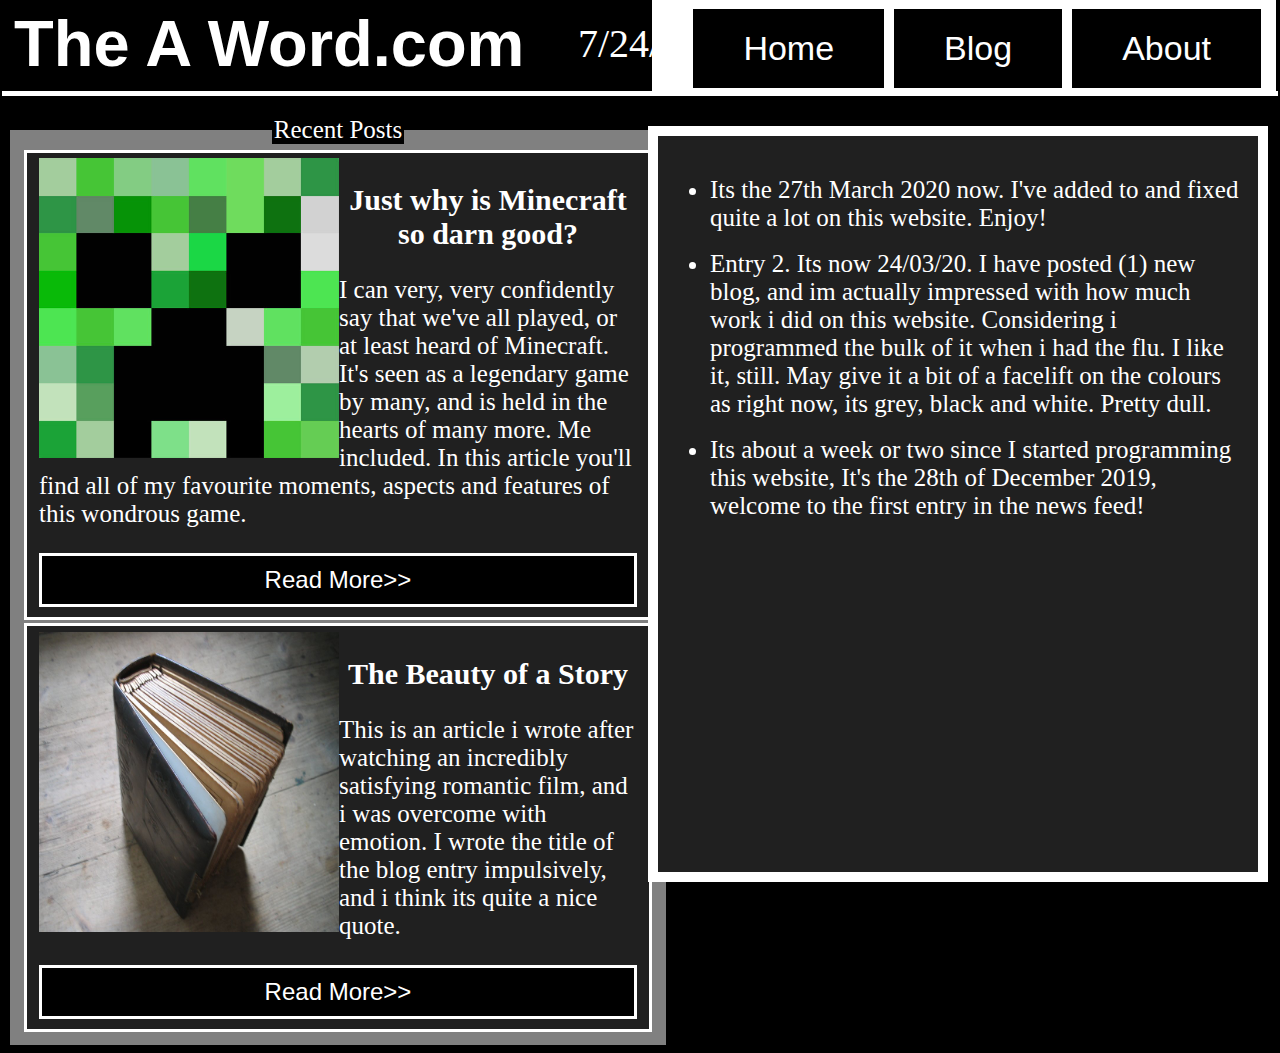
<file: index.html>
<!DOCTYPE html>
<html>

<head>
	
	<title> TheAWord.com </title>
	
	
</head>
<!-- Below is the Code for the navigation of different pages and top bar-->
<body style="background-color:black;">
<link rel="stylesheet" href="stylesheetMain.css">

<fieldset class="nav">

<h1 class="Title" align="left"> <b> The A Word.com </b> </h1>

<p class="date" align="center">
<script> document.write(new Date().toLocaleDateString()); </script>
</p> 

<fieldset class="navButtons" align="right">
<button onclick="location.href='index.html'" type="button" class="nav">Home</button>
<button onclick="location.href='blog.html'" type="button" class="nav">Blog</button>
<button onclick="location.href='about.html'" type="button" class="nav">About</button>
</fieldset>

</fieldset>
<!-- End of top bar -->
	

<body>

<br><br><br><br><br><br>

<fieldset class="posts"> 
<legend class="posts" align="center">Recent Posts </legend> <!-- Limit this to two entries, maybe even change it to trending in the future. -->
	<fieldset class="postContainer">
	<img src="images/creeper aw man.png" alt="A creeper" class="featuredPostImg"> 
	<h2 align="center" class="postTitle">Just why is Minecraft so darn good? </h2>
	<p class="postText"> I can very, very confidently say that we've all played, or at least heard of Minecraft. It's seen as a legendary game by many, and is held in the hearts of many more. Me included. In this article you'll find all of my favourite moments, aspects and features of this wondrous game.</p>
	<button onclick="location.href='blogs/MinecraftArticle.html'" type="button"  align="right" class="readmore"> Read More>> </button>
	</fieldset>
	<fieldset class="postContainer">
	<img src="images/book.png" alt="A lone book." class="featuredPostImg"> 
	<h2 align="center" class="postTitle">The Beauty of a Story </h2>
	<p class="postText"> This is an article i wrote after watching an incredibly satisfying romantic film, and i was overcome with emotion. I wrote the title of the blog entry impulsively, and i think its quite a nice quote.</p>
	<button onclick="location.href='blogs/TheBeautyOfAStory.html'" type="button"  align="right" class="readmore"> Read More>> </button>
	</fieldset>	
</fieldset>

<fieldset class="newsBoard">

<ul>
<!-- Insert all new news entries ABOVE the rest, limit it to one NON-SCROLLABLE page -->
<br>
<li class="news"> Its the 27th March 2020 now. I've added to and fixed quite a lot on this website. Enjoy! </li>
<br>
<li class="news"> Entry 2. Its now 24/03/20. I have posted (1) new blog, and im actually impressed with how much work i did on this website. Considering i programmed the bulk of it when i had the flu. I like it, still. May give it a bit of a facelift on the colours as right now, its grey, black and white. Pretty dull.</li>
<br>
<li class="news"> Its about a week or two since I started programming this website, It's the 28th of December 2019, welcome to the first entry in the news feed! </li>


</ul>

</fieldset>

</body>

</html>
</file>
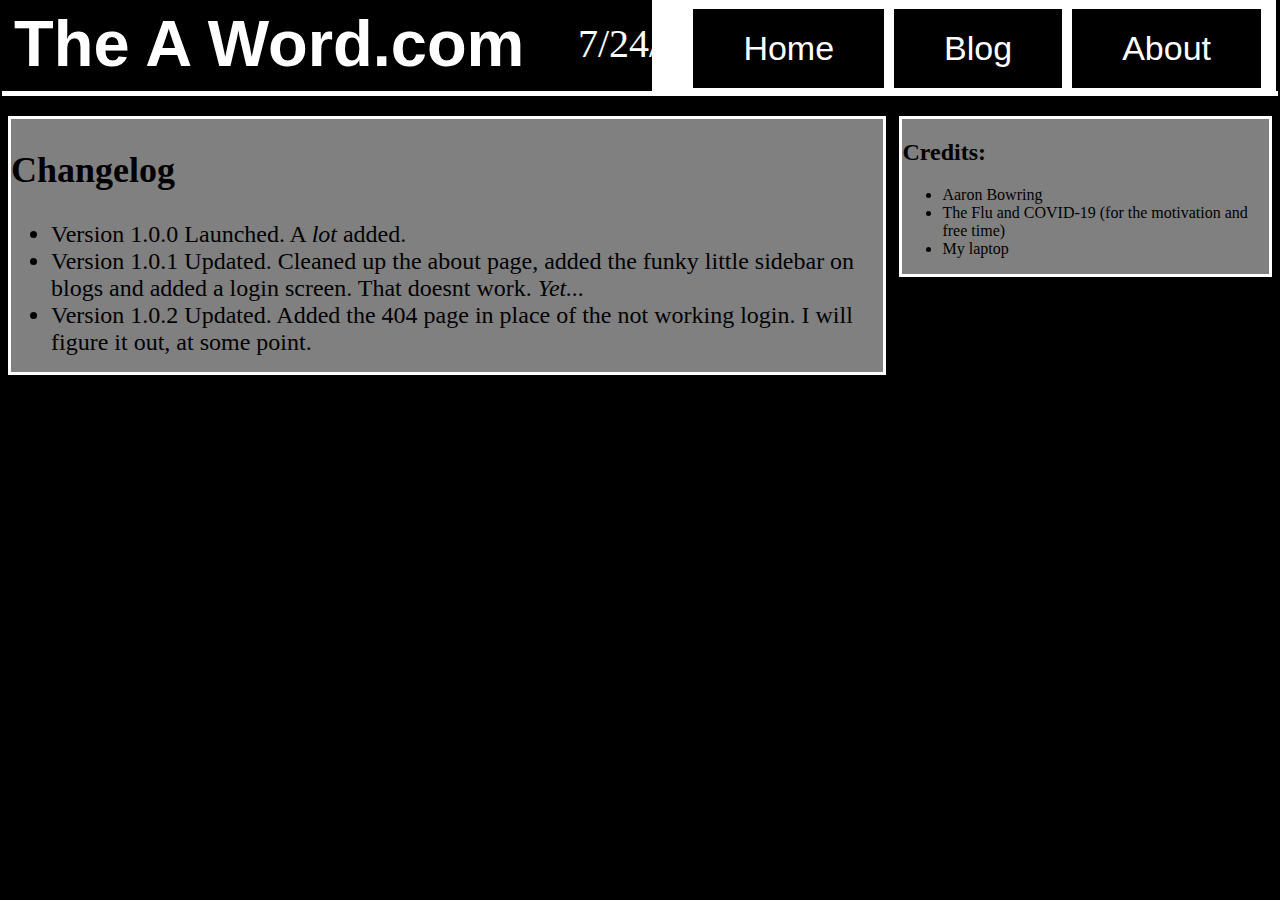
<file: about.html>
<!DOCTYPE html>
<html>

<head>
	
	<title> TheAWord.com </title>
<!-- Below is the Code for the navigation of different pages and top bar-->
<body style="background-color:black;">

<fieldset class="nav">

<h1 class="Title" align="left"> <b> The A Word.com </b> </h1> 

<p class="date" align="center">
<script> document.write(new Date().toLocaleDateString()); </script>
</p> 

<fieldset class="navButtons" align="right">
<button onclick="location.href='index.html'" type="button" class="nav">Home</button>
<button onclick="location.href='blog.html'" type="button" class="nav">Blog</button>
<button onclick="location.href='about.html'" type="button" class="nav">About</button>
</fieldset>

</fieldset>
<!-- End of top bar -->
	
</head>

<body>
<link rel="stylesheet" href="stylesheetMain.css">
<br><br><br><br><br><br>

<div class="aboutPage" style="float:left;width:69%;">
	<h2 style="font-size:36px;align:centre;"> <b> Changelog </b> </h2> <!-- HERE IS THE Changelog LMFAOOOOOOOOOOOOOOOOOOOOOOOOOOOOOO -->
	<ul>
		<li class="changelog"> Version 1.0.0 Launched. A <i> lot </i> added. </li>
		<li class="changelog"> Version 1.0.1 Updated. Cleaned up the about page, added the funky little sidebar on blogs and added a login screen. That doesnt work. <i> Yet... </i> </li>
		<li class="changelog"> Version 1.0.2 Updated. Added the 404 page in place of the not working login. I will figure it out, at some point.
	</ul>
</div>

<div class="aboutPage" style="float:right;width:29%;">

<h2 class="credits"> Credits: </h2>
<ul> 
<li> Aaron Bowring </li>
<li> The Flu and COVID-19 (for the motivation and free time) </li>
<li> My laptop </li>
</ul>

</div>


</body>

</html>
</file>
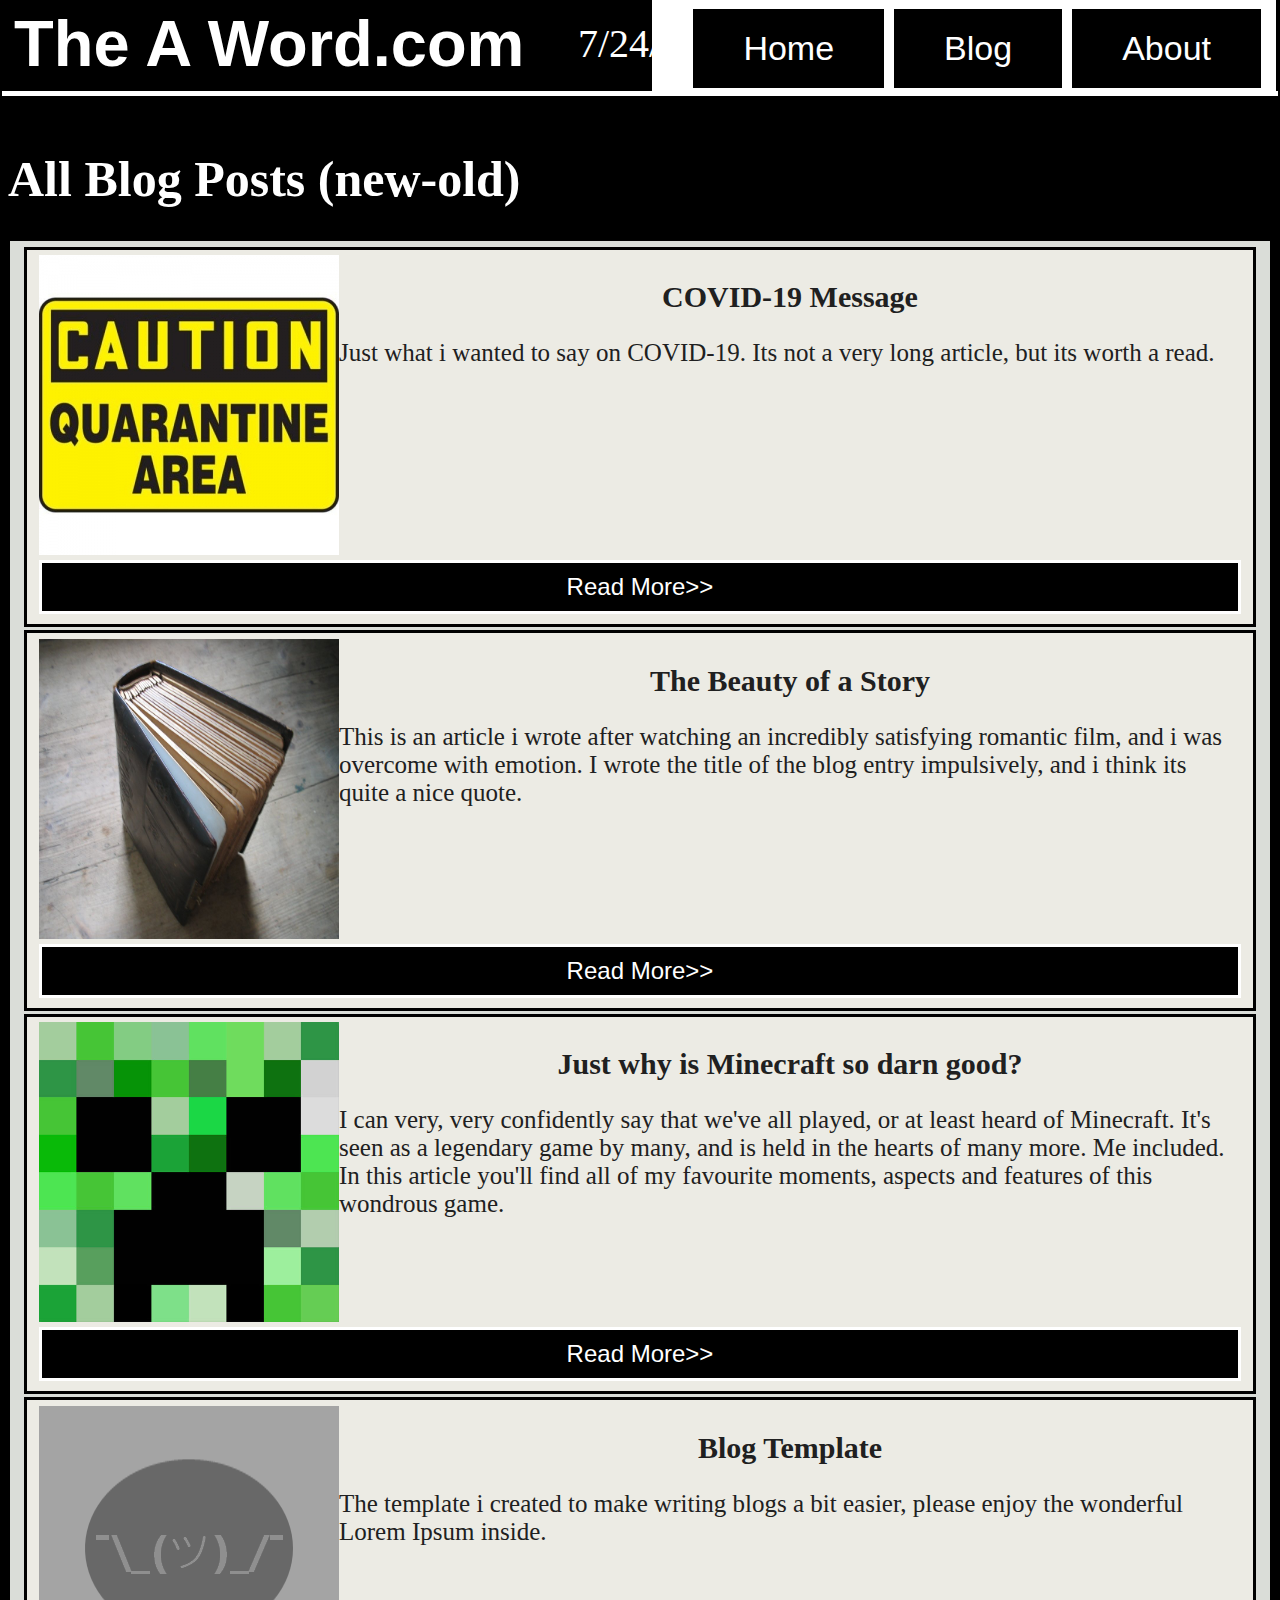
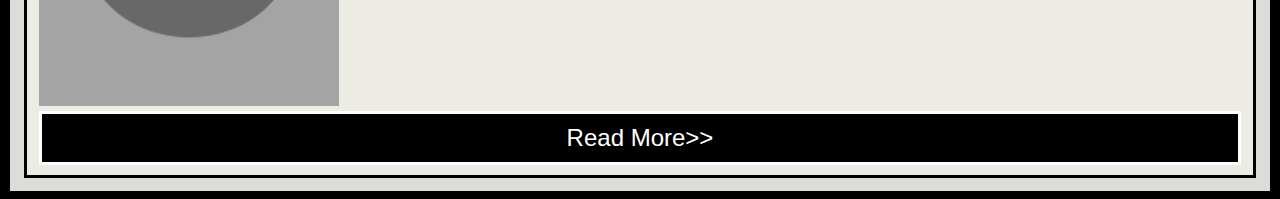
<file: blog.html>
<!DOCTYPE html>
<html>

<head>
	
	<title> TheAWord.com </title>
<!-- Below is the Code for the navigation of different pages and top bar-->
<body style="background-color:black;">

<fieldset class="nav">

<h1 class="Title" align="left"> <b> The A Word.com </b> </h1> 

<p class="date" align="center">
<script> document.write(new Date().toLocaleDateString()); </script>
</p> 

<fieldset class="navButtons" align="right">
<button onclick="location.href='index.html'" type="button" class="nav">Home</button>
<button onclick="location.href='blog.html'" type="button" class="nav">Blog</button>
<button onclick="location.href='about.html'" type="button" class="nav">About</button>
</fieldset>

</fieldset>
<!-- End of top bar -->
	
</head>

<body>
<link rel="stylesheet" href="stylesheetMain.css">
<br><br><br><br><br><br>

<h1 class="welcome" align="centre"> All Blog Posts (new-old) </h1>

<fieldset class="blogPosts">
<!-- Insert new blogs ABOVE -->
	<fieldset class="postContainerBlog">
	<img src="images/quarantine.png" alt="A quarantine sign" class="featuredPostImg"> 
	<h2 align="center" class="postTitleBlog">COVID-19 Message</h2>
	<p class="postTextBlog"> Just what i wanted to say on COVID-19. Its not a very long article, but its worth a read. </p>
	<button onclick="location.href='blogs/covid19message.html'" type="button"  align="right" class="readmore"> Read More>> </button>
	</fieldset>

	<fieldset class="postContainerBlog">
	<img src="images/book.png" alt="A book" class="featuredPostImg"> 
	<h2 align="center" class="postTitleBlog">The Beauty of a Story </h2>
	<p class="postTextBlog"> This is an article i wrote after watching an incredibly satisfying romantic film, and i was overcome with emotion. I wrote the title of the blog entry impulsively, and i think its quite a nice quote.</p>
	<button onclick="location.href='blogs/TheBeautyOfAStory.html'" type="button"  align="right" class="readmore"> Read More>> </button>
	</fieldset>

	<fieldset class="postContainerBlog">
	<img src="images/creeper aw man.png" alt="A creeper" class="featuredPostImg"> 
	<h2 align="center" class="postTitleBlog">Just why is Minecraft so darn good? </h2>
	<p class="postTextBlog"> I can very, very confidently say that we've all played, or at least heard of Minecraft. It's seen as a legendary game by many, and is held in the hearts of many more. Me included. In this article you'll find all of my favourite moments, aspects and features of this wondrous game.</p>
	<button onclick="location.href='blogs/MinecraftArticle.html'" type="button" class="readmore"> Read More>> </button>
	</fieldset>
	
	<fieldset class="postContainerBlog">
	<img src="images/shruggie.png" alt="A shrug ASCII placeholder" class="featuredPostImg"> 
	<h2 align="center" class="postTitleBlog">Blog Template</h2>
	<p class="postTextBlog"> The template i created to make writing blogs a bit easier, please enjoy the wonderful Lorem Ipsum inside.</p>
	<button onclick="location.href='blogs/blogTemplate.html'" type="button" class="readmore"> Read More>> </button>
	</fieldset>

</fieldset>

</body>

</html>
</file>
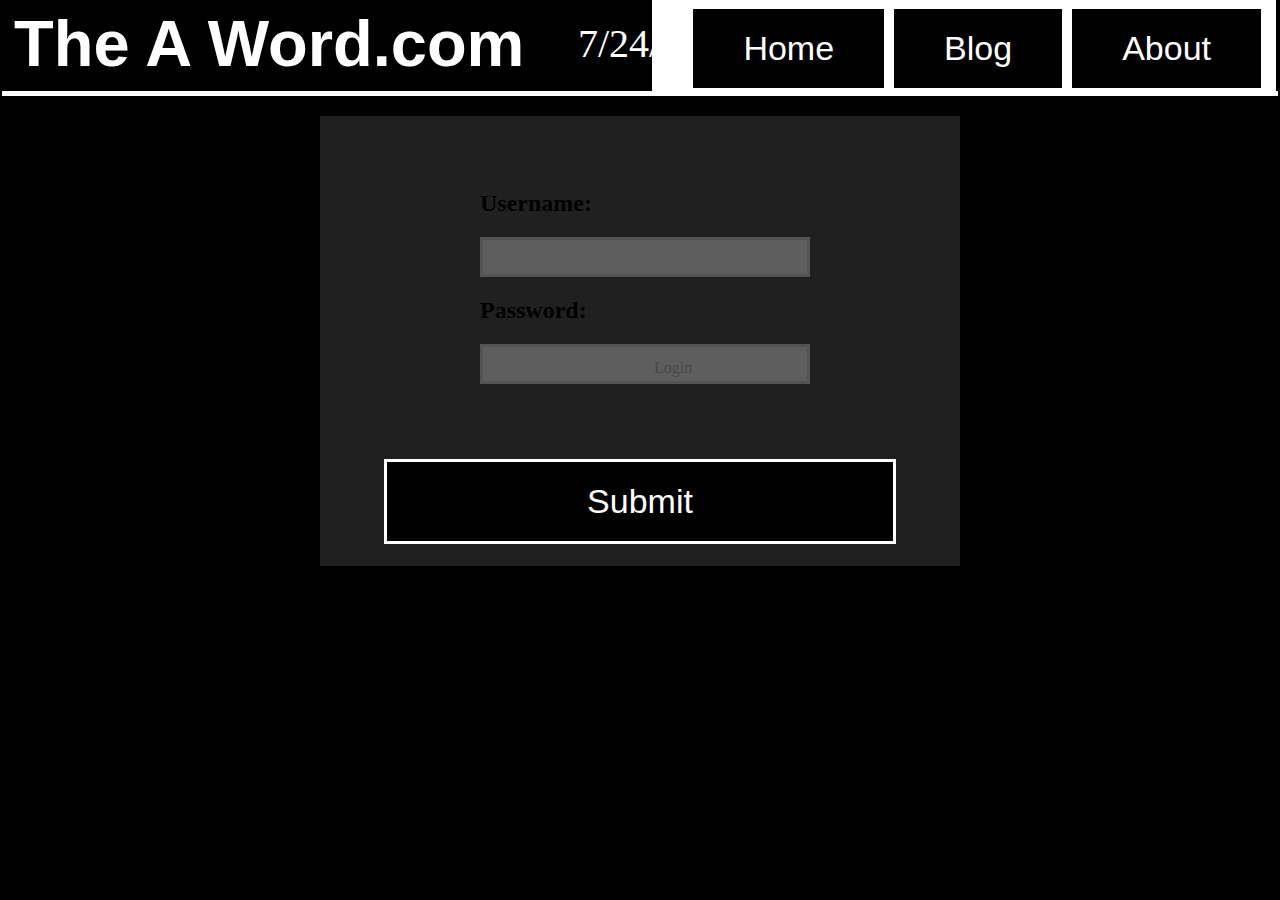
<file: login.html>
<!DOCTYPE html>
<html>

<head>
	
	<title> TheAWord.com </title>
<!-- Below is the Code for the navigation of different pages and top bar-->
<body style="background-color:black;">

<fieldset class="nav">

<h1 class="Title" align="left"> <b> The A Word.com </b> </h1> 

<p class="date" align="center">
<script> document.write(new Date().toLocaleDateString()); </script>
</p> 

<fieldset class="navButtons" align="right">
<button onclick="location.href='index.html'" type="button" class="nav">Home</button>
<button onclick="location.href='blog.html'" type="button" class="nav">Blog</button>
<button onclick="location.href='about.html'" type="button" class="nav">About</button>
</fieldset>

</fieldset>
<!-- End of top bar -->
	
</head>

<body>
<link rel="stylesheet" href="stylesheetMain.css">
<script src="loginCheck.js"></script>
<br><br><br><br><br><br>

<div class="loginContainer">
<br><br><br>
	<form action="error.html" method="post">
	<h2 class="loginLabels"> Username: </h2>
	<input id="username" class="loginInputs" name="Username" type="text" required disabled>
	
	<h2 class="loginLabels"> Password: </h2>
	<input id="password" class="loginInputs" name="Password" type="password" required disabled>
	<input type="submit" class="nav" style="bottom:5%;position:absolute;width:80%;left:10%;"> Login </input>
	</form>
</div>

<?php 
var EnteredUser = $_POST["Username"];
echo EnteredUser;
?>

</body>

</html>
</file>
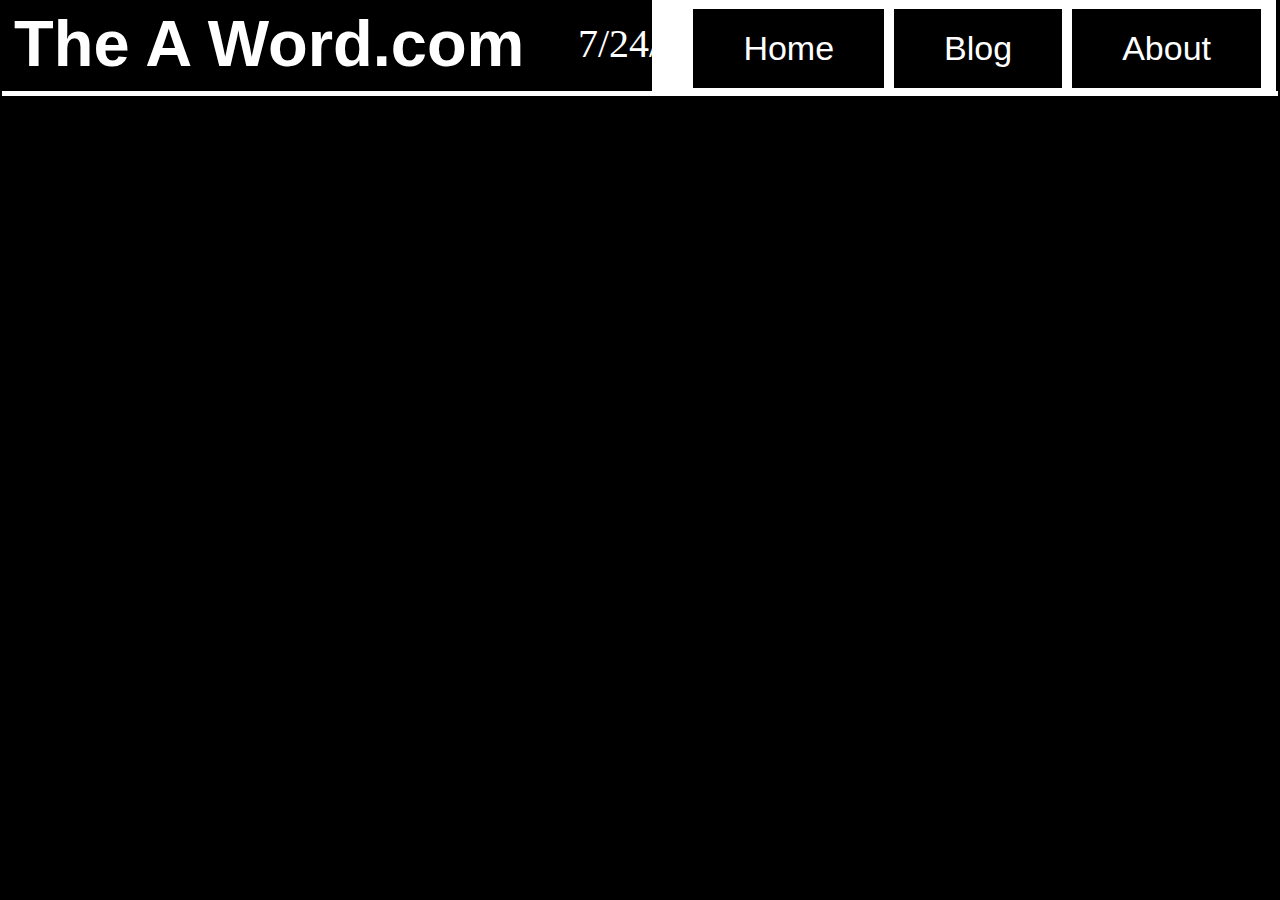
<file: loginCheckPage.html>
<!DOCTYPE html>
<html>

<head>
	
	<title> TheAWord.com </title>
<!-- Below is the Code for the navigation of different pages and top bar-->
<body style="background-color:black;">

<fieldset class="nav">

<h1 class="Title" align="left"> <b> The A Word.com </b> </h1> 

<p class="date" align="center">
<script> document.write(new Date().toLocaleDateString()); </script>
</p> 

<fieldset class="navButtons" align="right">
<button onclick="location.href='index.html'" type="button" class="nav">Home</button>
<button onclick="location.href='blog.html'" type="button" class="nav">Blog</button>
<button onclick="location.href='about.html'" type="button" class="nav">About</button>
</fieldset>

</fieldset>
<!-- End of top bar -->
	
</head>

<body>
<link rel="stylesheet" href="stylesheetMain.css">
<br><br><br><br><br><br>

<?php 
var EnteredUser = $_POST["Username"];
echo EnteredUser;
?>

</body>

</html>
</file>
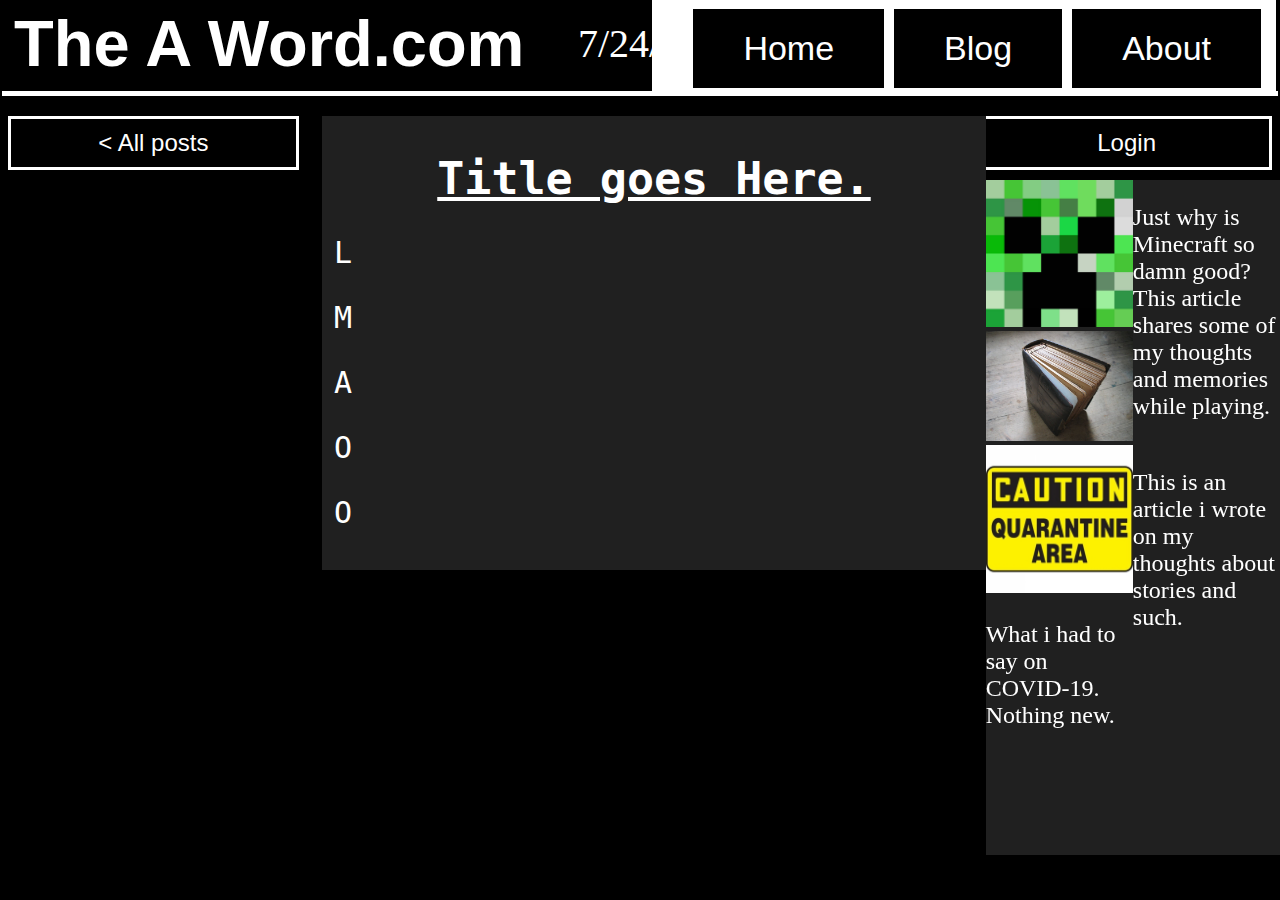
<file: blogs/blogTemplate.html>
<!DOCTYPE html>
<html>

<head>
	
	<title> TheAWord.com </title>
	
	
</head>
<!-- Below is the Code for the navigation of different pages and top bar-->
<body style="background-color:black;">

<fieldset class="nav">

<h1 class="Title" align="left"> <b> The A Word.com </b> </h1>

<p class="date" align="center">
<script> document.write(new Date().toLocaleDateString()); </script>
</p> 

<fieldset class="navButtons" align="right">
<button onclick="location.href='../index.html'" type="button" class="nav">Home</button>
<button onclick="location.href='../blog.html'" type="button" class="nav">Blog</button>
<button onclick="location.href='../about.html'" type="button" class="nav">About</button>
</fieldset>

</fieldset>
<!-- End of top bar -->

<link rel="stylesheet" href="stylesheet.css">
<br><br><br><br><br><br>

<button onclick="location.href='../blog.html'" type="button" class="back"> < All posts </button>

<button onclick="location.href='../login.html'" type="button" class="login"> Login </button>

<div class="popular"> <!-- Maximum of 3 posts, please. -->

<div class="PopPostContainer"> 
	<img onclick="location.href='MinecraftArticle.html'" src="../images/creeper aw man.png" class="popularSitesImg"> </img>
	<p class="popularPostText"> Just why is Minecraft so damn good? This article shares some of my thoughts and memories while playing.</p>
</div>

<div class="PopPostContainer"> 
	<img onclick="location.href='TheBeautyOfAStory.html'" src="../images/book.png" class="popularSitesImg"> </img>
	<p class="popularPostText"> This is an article i wrote on my thoughts about stories and such. </p>
</div>

<div class="PopPostContainer"> 
	<img onclick="location.href='covid19Message.html'" src="../images/quarantine.png" class="popularSitesImg"> </img>
	<p class="popularPostText"> What i had to say on COVID-19. Nothing new.</p>
</div>




</div>

<fieldset class="blogtext">
<h1 align="center" class="titleBlog"><b> <u> Title goes Here. </u> </b> </h1>

<p class="textBlog"> L</p>

<p class="textBlog"> M</p>

<p class="textBlog"> A</p>

<p class="textBlog"> O</p>

<p class="textBlog"> O</p>
</fieldset>


</body>

</html>
</file>
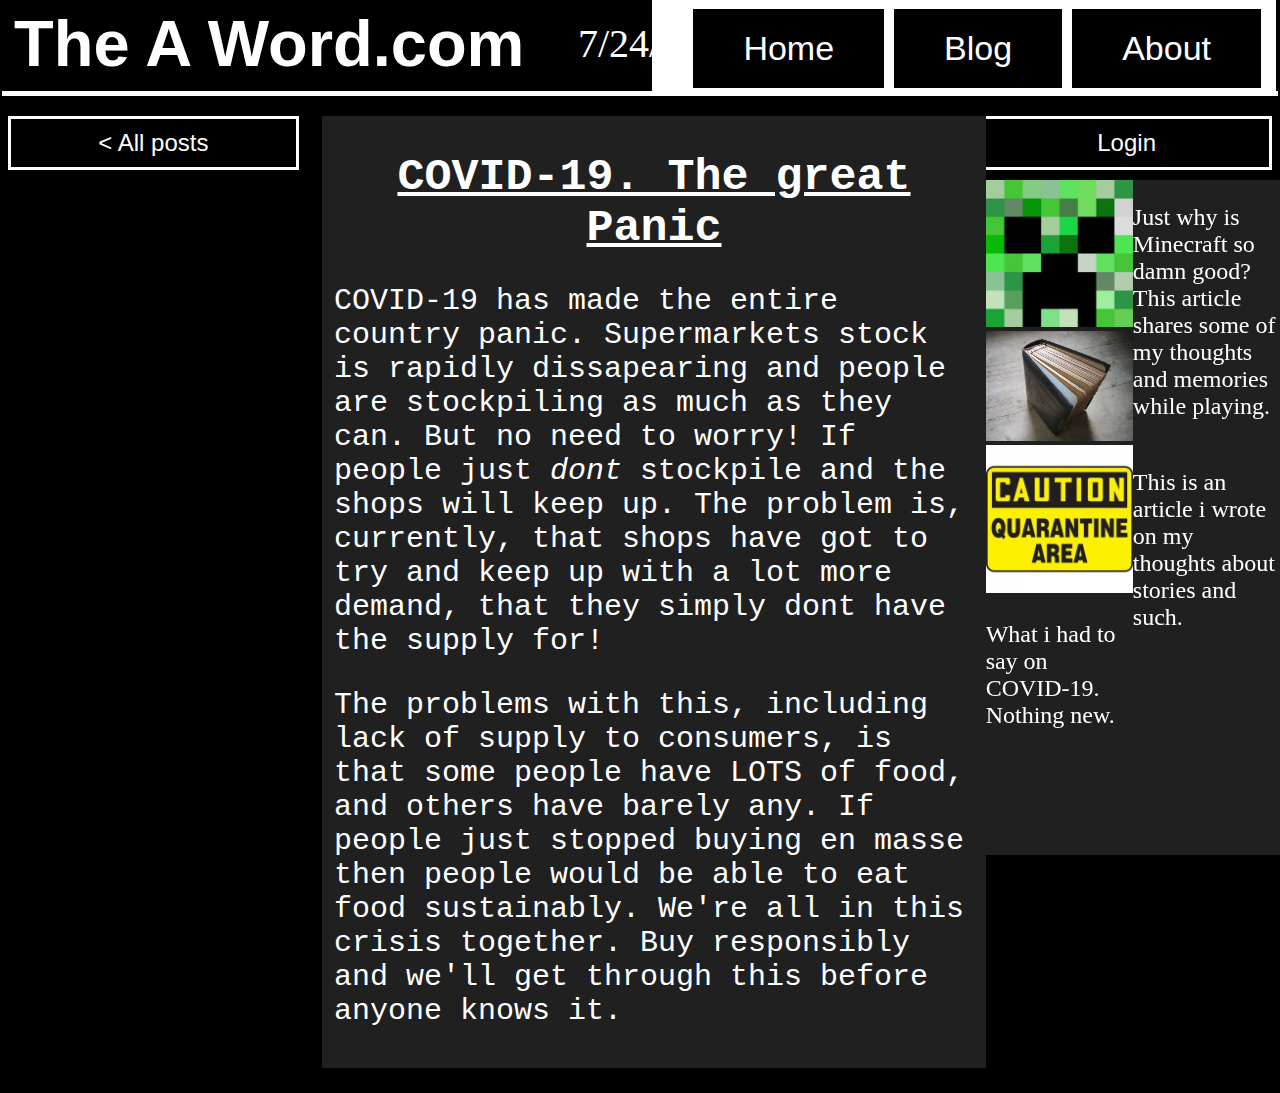
<file: blogs/covid19Message.html>
<!DOCTYPE html>
<html>

<head>
	
	<title> TheAWord.com </title>
	
	
</head>
<!-- Below is the Code for the navigation of different pages and top bar-->
<body style="background-color:black;">

<fieldset class="nav">

<h1 class="Title" align="left"> <b> The A Word.com </b> </h1>

<p class="date" align="center">
<script> document.write(new Date().toLocaleDateString()); </script>
</p> 

<fieldset class="navButtons" align="right">
<button onclick="location.href='../index.html'" type="button" class="nav">Home</button>
<button onclick="location.href='../blog.html'" type="button" class="nav">Blog</button>
<button onclick="location.href='../about.html'" type="button" class="nav">About</button>
</fieldset>

</fieldset>
<!-- End of top bar -->

<link rel="stylesheet" href="stylesheet.css">
<br><br><br><br><br><br>

<button onclick="location.href='../blog.html'" type="button" class="back"> < All posts </button>


<button onclick="location.href='../login.html'" type="button" class="login"> Login </button>

<div class="popular">

<div class="PopPostContainer"> 
	<img onclick="location.href='MinecraftArticle.html'" src="../images/creeper aw man.png" class="popularSitesImg"> </img>
	<p class="popularPostText"> Just why is Minecraft so damn good? This article shares some of my thoughts and memories while playing.</p>
</div>

<div class="PopPostContainer"> 
	<img onclick="location.href='TheBeautyOfAStory.html'" src="../images/book.png" class="popularSitesImg"> </img>
	<p class="popularPostText"> This is an article i wrote on my thoughts about stories and such. </p>
</div>

<div class="PopPostContainer"> 
	<img onclick="location.href='covid19Message.html'" src="../images/quarantine.png" class="popularSitesImg"> </img>
	<p class="popularPostText"> What i had to say on COVID-19. Nothing new.</p>
</div>

</div>

<fieldset class="blogtext">
<h1 align="center" class="titleBlog"><b> <u> COVID-19. The great Panic </u> </b> </h1>

<p class="textBlog"> COVID-19 has made the entire country panic. Supermarkets stock is rapidly dissapearing and people are stockpiling as much as they can. But no need to worry! If people just <i> dont </i> stockpile and the shops will keep up. The problem is, currently, that shops have got to try and keep up with a lot more demand, that they simply dont have the supply for! </p>

<p class="textBlog"> The problems with this, including lack of supply to consumers, is that some people have LOTS of food, and others have barely any. If people just stopped buying en masse then people would be able to eat food sustainably. We're all in this crisis together. Buy responsibly and we'll get through this before anyone knows it. </p>

</fieldset>


</body>

</html>
</file>
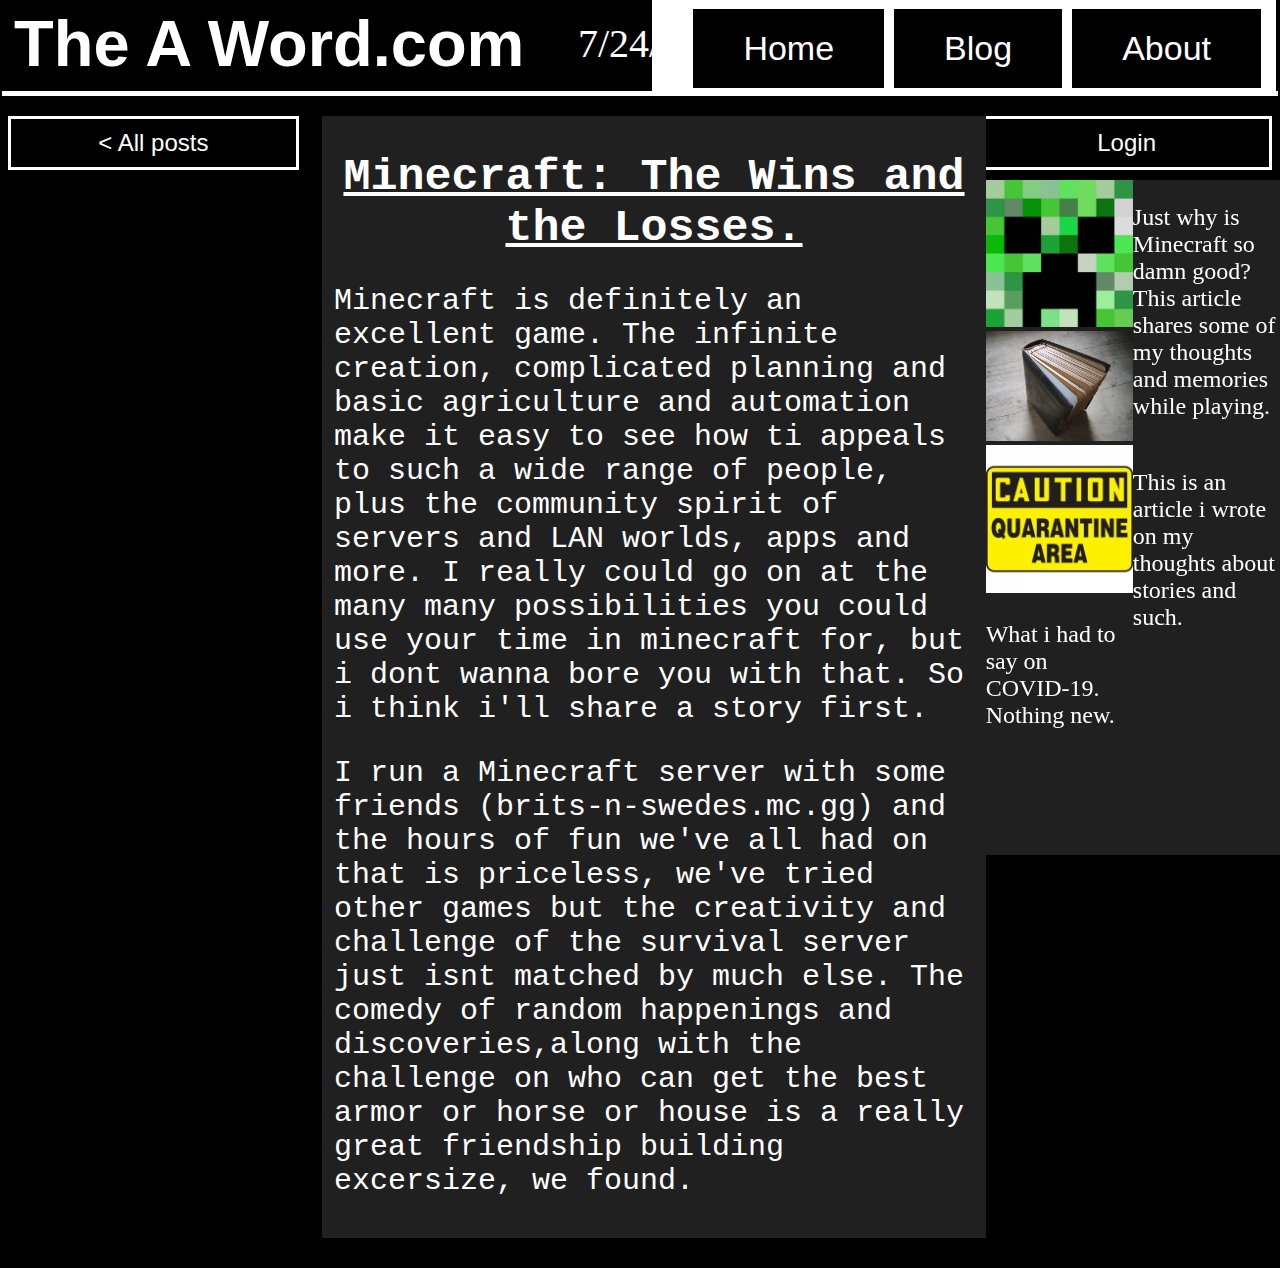
<file: blogs/MinecraftArticle.html>
<!DOCTYPE html>
<html>

<head>
	
	<title> TheAWord.com </title>
	
	
</head>
<!-- Below is the Code for the navigation of different pages and top bar-->
<body style="background-color:black;">

<fieldset class="nav">

<h1 class="Title" align="left"> <b> The A Word.com </b> </h1>

<p class="date" align="center">
<script> document.write(new Date().toLocaleDateString()); </script>
</p> 

<fieldset class="navButtons" align="right">
<button onclick="location.href='../index.html'" type="button" class="nav">Home</button>
<button onclick="location.href='../blog.html'" type="button" class="nav">Blog</button>
<button onclick="location.href='../about.html'" type="button" class="nav">About</button>
</fieldset>

</fieldset>
<!-- End of top bar -->

<link rel="stylesheet" href="stylesheet.css">
<br><br><br><br><br><br>

<button onclick="location.href='../blog.html'" type="button" class="back"> < All posts </button>


<button onclick="location.href='../login.html'" type="button" class="login"> Login </button>

<div class="popular">

<div class="PopPostContainer"> 
	<img onclick="location.href='MinecraftArticle.html'" src="../images/creeper aw man.png" class="popularSitesImg"> </img>
	<p class="popularPostText"> Just why is Minecraft so damn good? This article shares some of my thoughts and memories while playing.</p>
</div>

<div class="PopPostContainer"> 
	<img onclick="location.href='TheBeautyOfAStory.html'" src="../images/book.png" class="popularSitesImg"> </img>
	<p class="popularPostText"> This is an article i wrote on my thoughts about stories and such. </p>
</div>

<div class="PopPostContainer"> 
	<img onclick="location.href='covid19Message.html'" src="../images/quarantine.png" class="popularSitesImg"> </img>
	<p class="popularPostText"> What i had to say on COVID-19. Nothing new.</p>
</div>

</div>

<fieldset class="blogtext">
<h1 align="center" class="titleBlog"><b> <u> Minecraft: The Wins and the Losses. </u> </b> </h1>

<p class="textBlog"> Minecraft is definitely an excellent game. The infinite creation, complicated planning and basic agriculture and automation make it easy to see how ti appeals to such a wide range of people, plus the community spirit of servers and LAN worlds, apps and more. I really could go on at the many many possibilities you could use your time in minecraft for, but i dont wanna bore you with that. So i think i'll share a story first.</p>

<p class="textBlog"> I run a Minecraft server with some friends (brits-n-swedes.mc.gg) and the hours of fun we've all had on that is priceless, we've tried other games but the creativity and challenge of the survival server just isnt matched by much else. The comedy of random happenings and discoveries,along with the challenge on who can get the best armor or horse or house is a really great friendship building excersize, we found. </p>

<p class="textBlog"> </p>

<p class="textBlog"> </p>

<p class="textBlog">  </p>
</fieldset>


</body>

</html>
</file>
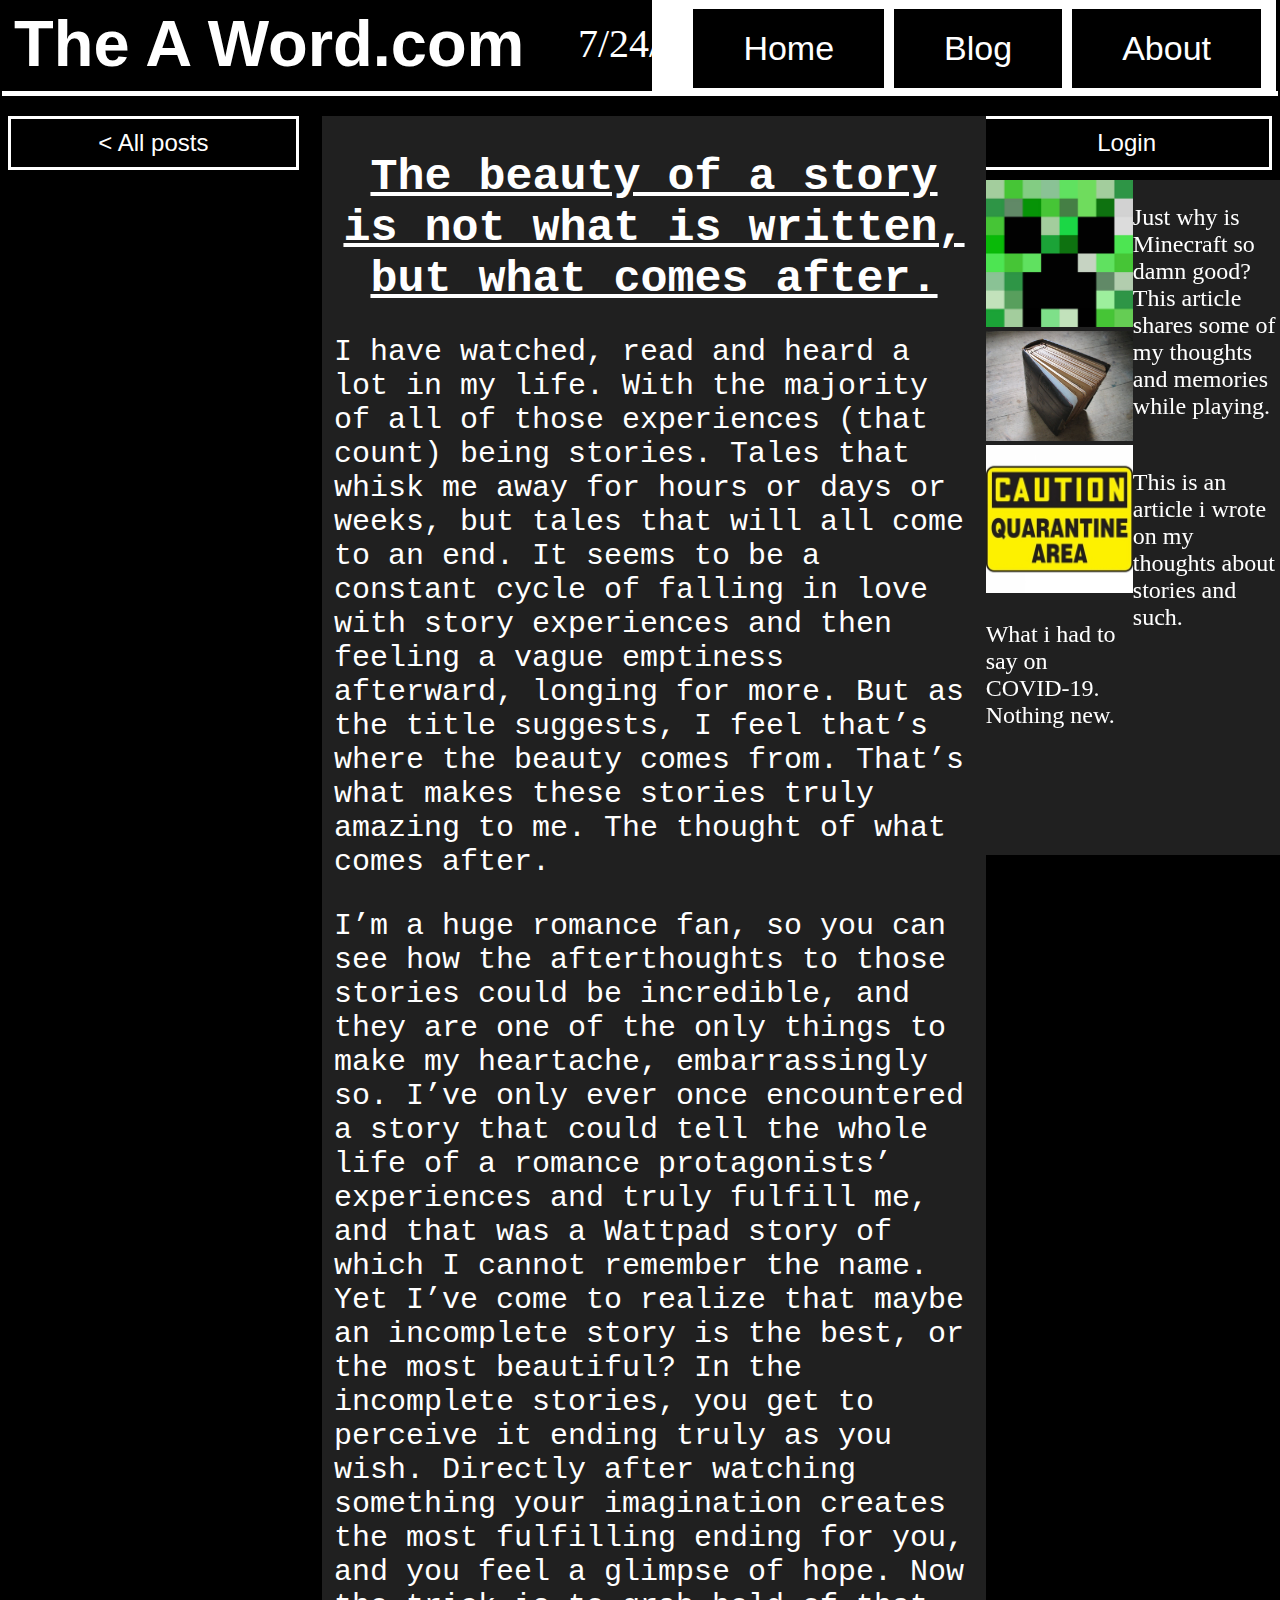
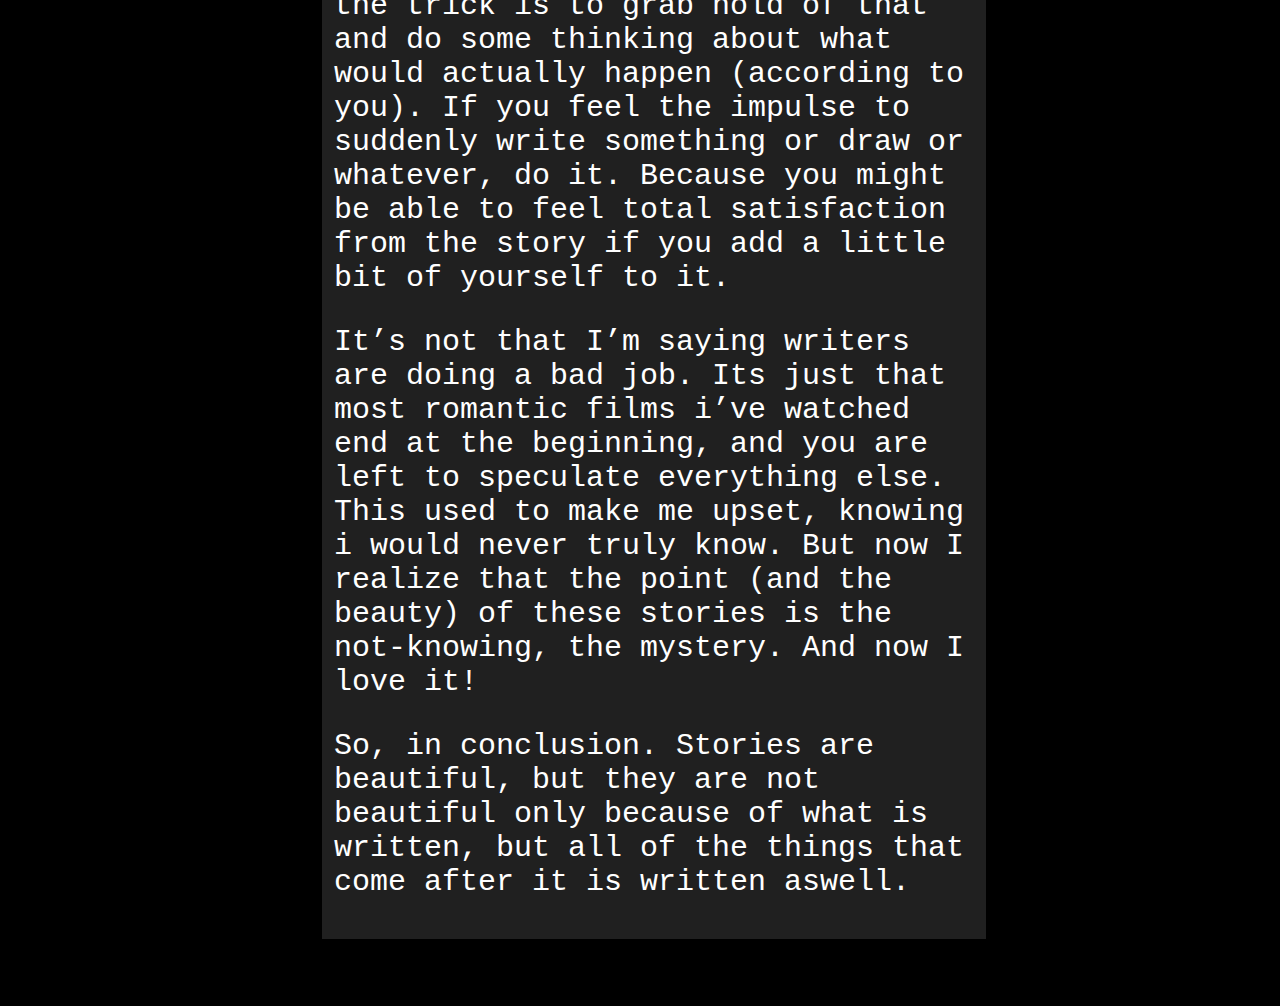
<file: blogs/TheBeautyOfAStory.html>
<!DOCTYPE html>
<html>

<head>
	
	<title> TheAWord.com </title>
	
	
</head>
<!-- Below is the Code for the navigation of different pages and top bar-->
<body style="background-color:black;">

<fieldset class="nav">

<h1 class="Title" align="left"> <b> The A Word.com </b> </h1>

<p class="date" align="center">
<script> document.write(new Date().toLocaleDateString()); </script>
</p> 

<fieldset class="navButtons" align="right">
<button onclick="location.href='../index.html'" type="button" class="nav">Home</button>
<button onclick="location.href='../blog.html'" type="button" class="nav">Blog</button>
<button onclick="location.href='../about.html'" type="button" class="nav">About</button>
</fieldset>

</fieldset>
<!-- End of top bar -->

<link rel="stylesheet" href="stylesheet.css">
<br><br><br><br><br><br>

<button onclick="location.href='../blog.html'" type="button" class="back"> < All posts </button>


<button onclick="location.href='../login.html'" type="button" class="login"> Login </button>

<div class="popular">

<div class="PopPostContainer"> 
	<img onclick="location.href='MinecraftArticle.html'" src="../images/creeper aw man.png" class="popularSitesImg"> </img>
	<p class="popularPostText"> Just why is Minecraft so damn good? This article shares some of my thoughts and memories while playing.</p>
</div>

<div class="PopPostContainer"> 
	<img onclick="location.href='TheBeautyOfAStory.html'" src="../images/book.png" class="popularSitesImg"> </img>
	<p class="popularPostText"> This is an article i wrote on my thoughts about stories and such. </p>
</div>

<div class="PopPostContainer"> 
	<img onclick="location.href='covid19Message.html'" src="../images/quarantine.png" class="popularSitesImg"> </img>
	<p class="popularPostText"> What i had to say on COVID-19. Nothing new.</p>
</div>

</div>

<fieldset class="blogtext">
<h1 align="center" class="titleBlog"><b> <u> The beauty of a story is not what is written, but what comes after. </u> </b> </h1>

<p class="textBlog">I have watched, read and heard a lot in my life. With the majority of all of those experiences (that count) being stories. Tales that whisk me away for hours or days or weeks, but tales that will all come to an end. It seems to be a constant cycle of falling in love with story experiences and then feeling a vague emptiness afterward, longing for more. But as the title suggests, I feel that’s where the beauty comes from. That’s what makes these stories truly amazing to me. The thought of what comes after. </p>

<p class="textBlog">	I’m a huge romance fan, so you can see how the afterthoughts to those stories could be incredible, and they are one of the only things to make my heartache, embarrassingly so. I’ve only ever once encountered a story that could tell the whole life of a romance protagonists’ experiences and truly fulfill me, and that was a Wattpad story of which I cannot remember the name. Yet I’ve come to realize that maybe an incomplete story is the best, or the most beautiful? In the incomplete stories, you get to perceive it ending truly as you wish. Directly after watching something your imagination creates the most fulfilling ending for you, and you feel a glimpse of hope. Now the trick is to grab hold of that and do some thinking about what would actually happen (according to you). If you feel the impulse to suddenly write something or draw or whatever, do it. Because you might be able to feel total satisfaction from the story if you add a little bit of yourself to it. </p>

<p class="textBlog">	It’s not that I’m saying writers are doing a bad job. Its just that most romantic films i’ve watched end at the beginning, and you are left to speculate everything else. This used to make me upset, knowing i would never truly know. But now I realize that the point (and the beauty) of these stories is the not-knowing, the mystery. And now I love it!</p>

<p class="textBlog">	So, in conclusion. Stories are beautiful, but they are not beautiful only because of what is written, but all of the things that come after it is written aswell.</p>

</fieldset>


</body>

</html>
</file>
<file: stylesheetMain.css>
fieldset.nav {
	position:absolute;
	top:0;
	left:0;
	right:0;
	background-color:black;	
	border-top-width:0px;
	border-left-width:0px;
	border-right-width:0px;
	border-bottom-width:5px;
	border-color:white;
	border-style:solid;
	margin-bottom:4px;

}

div.aboutPage{
	left:0;
	top:0;
	bottom:0;
	right:0;
	background-color:grey;
	border-width:5px;
	border:solid;
	border-color:white;

}

input.loginInputs {
position:relative;
width:50%;
left:25%;
top:25%;
border-width:5px;
border:solid;
height:10%;
font-size:28px;

}

h2.loginLabels{
align:centre;
left:25%;
position:relative;
}

div.loginContainer {
	
	position:absolute;
	background-color:#202020;
	width:50%;
	left:25%;
	height:50%;

}

h2.credits {
align:centre;

}

li.changelog{
	font-size:24px;
	color:black;
}

.changelog {
	border-width: 0px;
	background-color:grey;
	left:0;
	right:0;
}

h1.Title  {

	font-size:65px;
	color:white;
	margin:0px;
	top:0;
	width:50vw;
	font-family:"Trebuchet MS", Helvetica, sans-serif;

}

h1.welcome {

color:white;
font-size:50px;
align:centre;

}

fieldset.navButtons {
	position:absolute;
	right:0;
	top:0;
	align:right;
	background-color:white;
	width:600px;
	height:80px;
	border-top-width:0px;
	border-left-width:0px;
	border-right-width:0px;
	border-bottom-width:0px;

}

fieldset.posts {
border-width: 0px;
background-color:grey;
left:0;
width:50%;

}

fieldset.postContainer {

border-width:10px;
border:solid;
border-color:white;
background-color:#202020;
margin-bottom:3px;
}

fieldset.postContainerBlog {

border-width:10px;
border:solid;
border-color:black;
background-color:#ECEBE4;
margin-bottom:3px;


}

fieldset.blogPosts {

background-color:#DADDD8;
border-width:0;

}

legend.posts {
border:none;
background-color:black;
font-size:25px;
color:white;

}

h1.errorTitle {
color:white;
font-size:150px;
text-align:center;
margin-bottom:0px;

}

h3.errorText {
color:white;
text-align:center;
font-size:75px;
margin-top:0px;
}
input.nav {
	background-color:black;
	padding:20px 50px;
	border:solid;
	font-size:34px;
	color:white;
	cursor:pointer;
}

input.nav:hover {
	background-color:white;
	color:black;
	border:solid;
	border-color:black;
	
}

button.nav {
	background-color:black;
	padding:20px 50px;
	border:solid;
	font-size:34px;
	color:white;
	cursor:pointer;
}

button.nav:hover {
	background-color:white;
	color:black;
	border:solid;
	border-color:black;
	
}

button.readmore {
	background-color:black;
	padding:10px 20px;
	border:solid;
	font-size:24px;
	color:white;
	cursor:pointer;
	width:100%;
	
}

button.readmore:hover {
	background-color:white;
	color:black;
	border:solid;
	border-color:black;
}

img.featuredPostImg {

float:left;
width:300px;
height:300px;
margin-bottom:5px;

}

p.postTextBlog {

color:#202020;
font-size:25px;

}
p.postText {

color:white;
font-size:25px;


}

h2.postTitle {

color:white;
font-size:30px;

}

h2.postTitleBlog {

color:#202020;
font-size:30px;

}

p.date{ 
position:absolute;
left:45vw;
width:10vw;
color:white;
top:20px;
font-size:40px;
margin:0px;
}

fieldset.blogtext {
background-color:#202020;

}

li.news{
color:white;
font-size:25px;
}

fieldset.newsBoard {
position:absolute;
right:10px;
width:45%;
top:14%;
background-color:#202020;
height:80%;
border:solid;
border-width:10px;
border-color:white;	
}

h1.titleBlog {
color:white;
}

p.textBlog {
color:white;
border:10px;
}
</file>
<file: blogs/stylesheet.css>
fieldset.nav {
	position:absolute;
	top:0;
	left:0;
	right:0;
	background-color:black;	
	border-top-width:0px;
	border-left-width:0px;
	border-right-width:0px;
	border-bottom-width:5px;
	border-color:white;
	border-style:solid;
	margin-bottom:4px;

}

button.back {
	background-color:black;
	padding:10px 20px;
	border:solid;
	font-size:24px;
	color:white;
	cursor:pointer;
	width:23%;
	float:left;
	
}

button.back:hover {
	background-color:white;
	color:black;
	border:solid;
	border-color:black;
}

button.login {
	background-color:black;
	padding:10px 20px;
	border:solid;
	font-size:24px;
	color:white;
	cursor:pointer;
	width:23%;
	float:right;

}

button.login:hover {
	background-color:white;
	color:black;
	border:solid;
	border-color:black;
}

div.popular {
	width:23%;
	right:0;
	top:20%;
	background-color:#202020;
	min-height:75%;
	position:fixed;

}

div.popPostContainer {
margin:0;
border:0;
}

p.popularPostText {
width:50%;
float:right;
font-size:24px;
color:white;
}

img.popularSitesImg {
height:width;
width:50%;
cursor:pointer;
left:0;
}

img.popularSitesImg:hover {
margin-bottom:5px;
}

h1.Title  {

	font-size:65px;
	color:white;
	margin:0px;
	top:0;
	width:50vw;
	font-family:"Trebuchet MS", Helvetica, sans-serif;

}

fieldset.navButtons {
	position:absolute;
	right:0;
	top:0;
	align:right;
	background-color:white;
	width:600px;
	height:80px;
	border-top-width:0px;
	border-left-width:0px;
	border-right-width:0px;
	border-bottom-width:0px;

}
button.nav {
	background-color:black;
	padding:20px 50px;
	border:solid;
	font-size:34px;
	color:white;
	cursor:pointer;
}

button.nav:hover {
	background-color:white;
	color:black;
	border:solid;
	border-color:black;
	
}
p.date{ 
position:absolute;
left:45vw;
width:10vw;
color:white;
top:20px;
font-size:40px;
margin:0px;
}


fieldset.blogtext {
position:absolute;
background-color:#202020;
border:none;
width:50%;
left:25%;	
}

h1.titleBlog {
color:white;
font-size:45px;
font-family:monaco,Consolas,Lucida Console,monospace; 
}

p.textBlog {
color:white;
font-size:30px;
font-family:monaco,Consolas,Lucida Console,monospace; 

}
</file>
